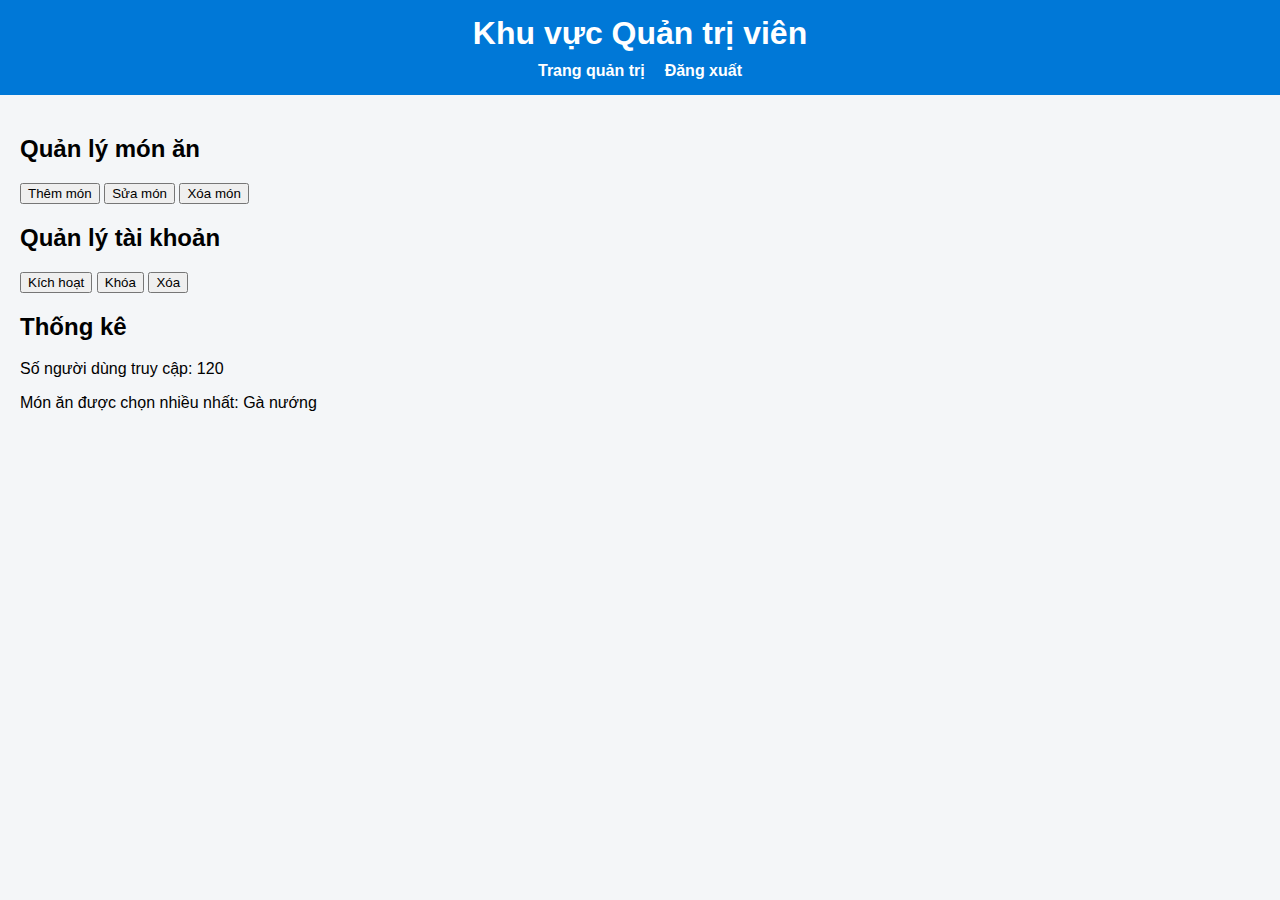
<file: admin.html>
<!DOCTYPE html>
<html lang="vi">
<head>
  <meta charset="UTF-8">
  <title>Quản trị viên</title>
  <link rel="stylesheet" href="style.css">
</head>
<body>
<header>
  <h1>Khu vực Quản trị viên</h1>
  <nav>
    <ul>
      <li><a href="admin.html">Trang quản trị</a></li>
      <li><a href="index.html">Đăng xuất</a></li>
    </ul>
  </nav>
</header>
<main>
  <section>
    <h2>Quản lý món ăn</h2>
    <button>Thêm món</button>
    <button>Sửa món</button>
    <button>Xóa món</button>
  </section>

  <section>
    <h2>Quản lý tài khoản</h2>
    <button>Kích hoạt</button>
    <button>Khóa</button>
    <button>Xóa</button>
  </section>

  <section>
    <h2>Thống kê</h2>
    <p>Số người dùng truy cập: 120</p>
    <p>Món ăn được chọn nhiều nhất: Gà nướng</p>
  </section>
</main>
</body>
</html>
</file>
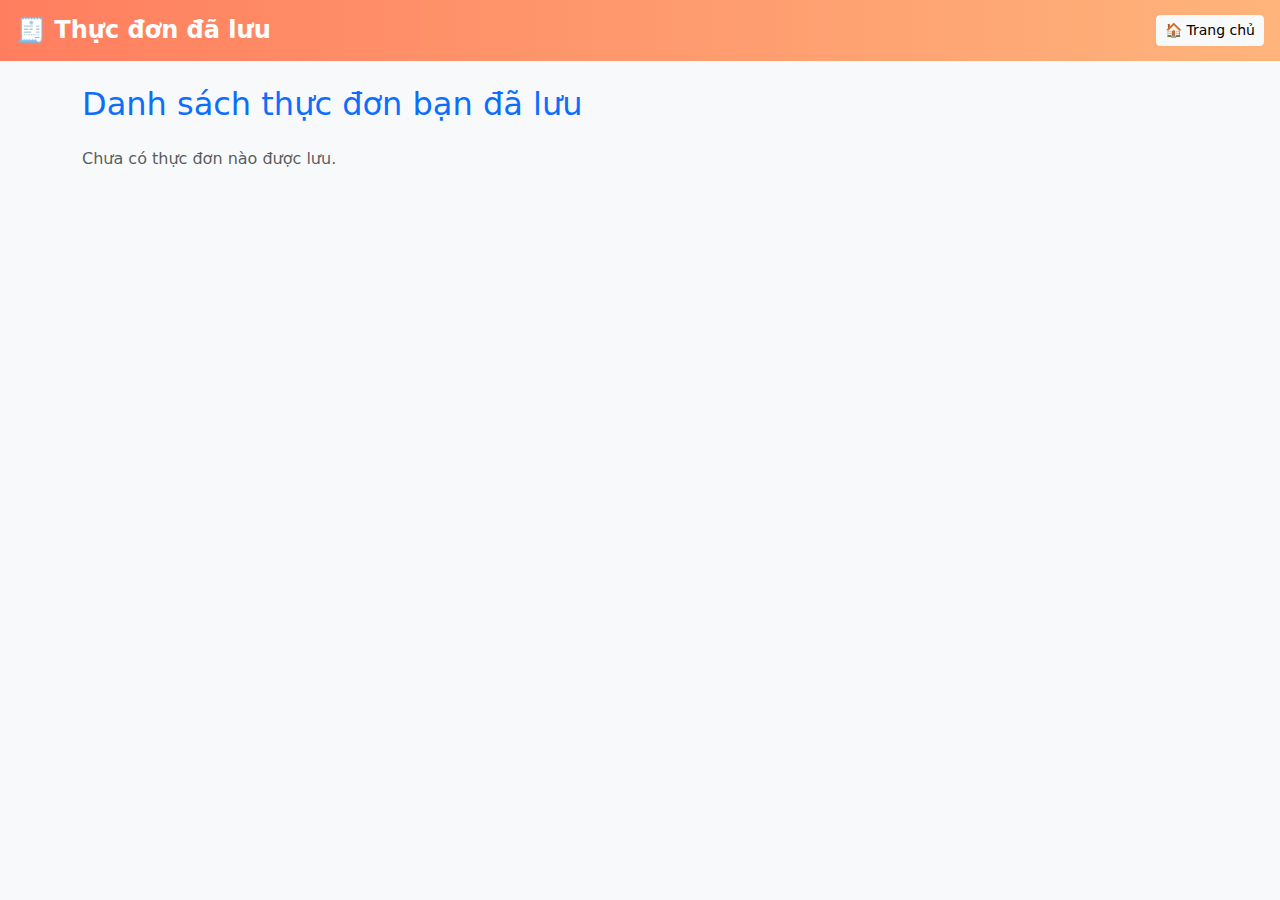
<file: web-demo/saved.html>
<!DOCTYPE html>
<html lang="vi">
<head>
  <meta charset="UTF-8">
  <meta name="viewport" content="width=device-width, initial-scale=1">
  <title>🧾 Thực đơn đã lưu</title>
  <link href="https://cdn.jsdelivr.net/npm/bootstrap@5.3.3/dist/css/bootstrap.min.css" rel="stylesheet">
  <style>
    body { background: #f8f9fa; }
    header {
      background: linear-gradient(90deg, #ff7e5f, #feb47b);
      padding: 15px;
      color: white;
    }
    header h1 { font-size: 24px; font-weight: bold; margin: 0; }
  </style>
</head>
<body>
  <header class="d-flex justify-content-between align-items-center px-3">
    <h1>🧾 Thực đơn đã lưu</h1>
    <nav>
      <a href="index.html" class="btn btn-light btn-sm">🏠 Trang chủ</a>
    </nav>
  </header>

  <main class="container py-4">
    <h2 class="mb-4 text-primary">Danh sách thực đơn bạn đã lưu</h2>
    <div id="savedList" class="list-group"></div>
  </main>

  <script>
    const savedMenus = JSON.parse(localStorage.getItem('savedMenus') || '[]');
    const list = document.getElementById('savedList');

    if (savedMenus.length === 0) {
      list.innerHTML = "<p class='text-muted'>Chưa có thực đơn nào được lưu.</p>";
    } else {
      savedMenus.forEach(menu => {
        const item = document.createElement('div');
        item.className = 'list-group-item';
        item.innerHTML = `
          <h5>${menu.items.join(", ")}</h5>
          <p>💰 Ngân sách: ${menu.budget} VNĐ | 👥 ${menu.people} người | 🕒 ${menu.createdAt}</p>
          <p>Chế độ ăn: <b>${menu.diet}</b></p>
        `;
        list.appendChild(item);
      });
    }
  </script>
</body>
</html>
</file>
<file: style.css>
body {
  font-family: Arial, sans-serif;
  margin: 0;
  background: #f4f6f8;
}

header {
  background: #0078d7;
  color: white;
  padding: 15px;
  text-align: center;
}

header h1 {
  margin: 0;
}

nav ul {
  list-style: none;
  padding: 0;
  margin: 10px 0 0;
  display: flex;
  justify-content: center;
  gap: 20px;
}

nav a {
  color: white;
  text-decoration: none;
  font-weight: bold;
}

main {
  padding: 20px;
}

.welcome {
  background: white;
  padding: 20px;
  border-radius: 8px;
  margin-bottom: 30px;
  box-shadow: 0 2px 5px rgba(0,0,0,0.1);
}

.suggest h2 {
  margin-bottom: 20px;
}

.dish-grid {
  display: grid;
  grid-template-columns: repeat(auto-fill, minmax(220px, 1fr));
  gap: 20px;
}

.dish-card {
  background: white;
  border-radius: 8px;
  overflow: hidden;
  box-shadow: 0 2px 5px rgba(0,0,0,0.1);
  transition: transform 0.2s;
}

.dish-card:hover {
  transform: translateY(-5px);
}

.dish-card img {
  width: 100%;
  height: 140px;
  object-fit: cover;
}

.dish-info {
  padding: 10px;
}

.dish-info h3 {
  margin: 0 0 8px;
  font-size: 18px;
}

.dish-info p {
  margin: 0;
  color: #555;
  font-size: 14px;
}
</file>
